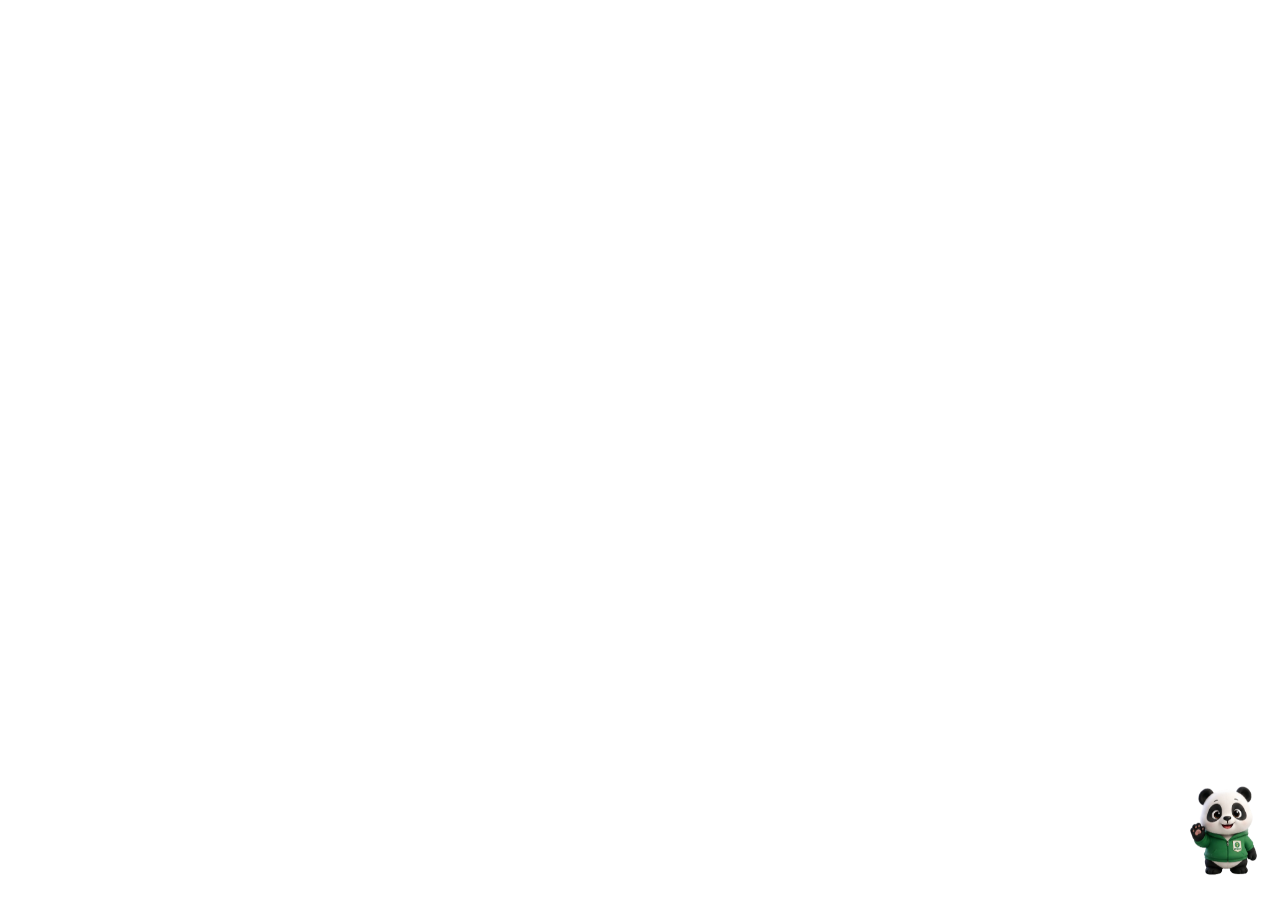
<file: assistant/index.html>
<!DOCTYPE html>
<html lang="id">
<head>
    <meta charset="UTF-8">
    <meta name="viewport" content="width=device-width, initial-scale=1.0">
    <title>Panda Assistant</title>
    <style>
        body { font-family: -apple-system, BlinkMacSystemFont, "Segoe UI", Roboto, Helvetica, Arial, sans-serif; }
        
        @keyframes slideUp { from { transform: translateY(100%); opacity: 0; } to { transform: translateY(0); opacity: 1; } }
        @keyframes tvOff { 0% { transform: scale(1, 1); opacity: 1; filter: brightness(1); } 50% { transform: scale(1, 0.05); filter: brightness(5); } 100% { transform: scale(0.01, 0); opacity: 0; filter: brightness(0); } }

        #panda-icon { position: fixed; bottom: 20px; right: 20px; cursor: pointer; z-index: 9999; }
        #panda-icon img { width: 70px; transition: transform 0.2s; }
        #panda-icon img:hover { transform: scale(1.1); }
        
        #panda-chat { 
            position: fixed; bottom: 20px; right: 20px; width: 320px; height: 450px; 
            background: white; border-radius: 20px; box-shadow: 0 10px 25px rgba(0,0,0,0.2); 
            display: flex; flex-direction: column; overflow: visible; z-index: 9999;
            will-change: transform, opacity;
        }
        
        #panda-chat.open { animation: slideUp 0.6s cubic-bezier(0.16, 1, 0.3, 1) forwards; }
        #panda-chat.closing { animation: tvOff 0.5s cubic-bezier(0.55, 0.055, 0.675, 0.19) forwards; }
        .hidden { display: none !important; }
        
        .header { background: #075E54; color: white; padding: 15px; display: flex; align-items: center; justify-content: space-between; border-radius: 20px 20px 0 0; }
        .header-logo { width: 60px; margin-right: 10px; margin-top: -30px; }
        
        #chat-body { flex: 1; padding: 15px; overflow-y: auto; background: #e5ddd5; display: flex; flex-direction: column; }
        
        .bubble { 
            padding: 10px 14px; margin: 8px 15px; border-radius: 15px; 
            max-width: 80%; font-size: 14.5px; line-height: 1.4; position: relative; word-wrap: break-word;
        }
        .bubble::after { content: ""; position: absolute; bottom: 0; width: 15px; height: 15px; }

        .panda { background: white; align-self: flex-start; border-bottom-left-radius: 0; color: #303030; }
        .panda::after { left: -7px; background: white; clip-path: polygon(0 100%, 100% 100%, 100% 0); }

        .user { background: #dcf8c6; align-self: flex-end; border-bottom-right-radius: 0; color: #303030; }
        .user::after { right: -7px; background: #dcf8c6; clip-path: polygon(0 100%, 100% 100%, 0 0); }
        
        #input-area { padding: 10px; background: white; display: flex; border-radius: 0 0 20px 20px; align-items: center; }
        #user-input { flex: 1; padding: 10px; border-radius: 20px; border: 1px solid #ddd; outline: none; }
        #send-btn { background: none; border: none; color: #075E54; font-size: 24px; cursor: pointer; padding: 0 10px; }
    </style>
</head>
<body>

    <audio id="sound-open" src="https://www.soundjay.com/buttons/sounds/button-10.mp3"></audio>
    <audio id="sound-close" src="https://www.soundjay.com/buttons/sounds/button-16.mp3"></audio>

    <div id="panda-icon" onclick="openChat()"><img src="https://yanuar-moga.github.io/panda/assistant/assets/mypanda.png"></div>

    <div id="panda-chat" class="hidden">
        <div class="header">
            <div style="display:flex; align-items:center;">
                <img src="https://yanuar-moga.github.io/panda/assistant/assets/mypanda.png" class="header-logo">
                <span id="app-name" style="font-weight:600; font-size:15px;"></span>
            </div>
            <button onclick="closeChat()" style="background:none; border:none; color:white; font-size:20px; cursor:pointer;">×</button>
        </div>
        <div id="chat-body"></div>
        <div id="input-area">
            <input type="text" id="user-input" placeholder="Ketik pesan..." onkeydown="if(event.key==='Enter') sendMessage()">
            <button id="send-btn" onclick="sendMessage()">➤</button>
        </div>
    </div>

    <script>
        const GAS_URL = "https://script.google.com/macros/s/AKfycbzMe6SvN_qVVUG48vkCoMphQINZRV3BU_7nEz8cyO13Y5a5iC7xRQD9eH1lFRGwsi8ZNw/exec";
        
        let isWaitingForName = false;
        let typeTimer;

        function startTypewriter() {
            const el = document.getElementById('app-name');
            const text = "PANDA ASSISTANT   ";
            let i = 0;
            function type() {
                el.innerText = text.substring(0, i);
                i = (i + 1) % (text.length + 1);
                typeTimer = setTimeout(type, 150);
            }
            type();
        }

        function openChat() {
            document.getElementById('sound-open').play();
            document.getElementById('panda-icon').style.display = 'none';
            const chat = document.getElementById('panda-chat');
            chat.classList.remove('hidden', 'closing');
            chat.classList.add('open');
            startTypewriter();
            
            if (document.getElementById('chat-body').innerHTML === "") {
                const savedName = localStorage.getItem('panda_user');
                if (savedName) {
                    addMessage(`Halo kembali ${savedName}! Ada yang bisa saya bantu?`, 'panda');
                    isWaitingForName = false;
                } else {
                    addMessage("Halo! Saya Panda. Siapa nama kamu?", 'panda');
                    isWaitingForName = true;
                }
            }
        }

        function closeChat() {
            document.getElementById('sound-close').play();
            clearTimeout(typeTimer);
            const chat = document.getElementById('panda-chat');
            chat.classList.remove('open');
            chat.classList.add('closing');
            setTimeout(() => {
                chat.classList.add('hidden');
                document.getElementById('panda-icon').style.display = 'block';
            }, 500);
        }

        function addMessage(text, sender) {
            const body = document.getElementById('chat-body');
            const div = document.createElement('div');
            div.className = `bubble ${sender}`;
            div.innerText = text;
            body.appendChild(div);
            body.scrollTop = body.scrollHeight;
        }

        async function sendMessage() {
            const input = document.getElementById('user-input');
            const val = input.value.trim();
            if (!val) return;

            addMessage(val, 'user');
            input.value = '';

            if (isWaitingForName) {
                localStorage.setItem('panda_user', val);
                isWaitingForName = false;
                addMessage(`Halo ${val}! Apa yang ingin ditanyakan?`, 'panda');
                return;
            }

            const typing = document.createElement('div');
            typing.className = 'bubble panda';
            typing.innerHTML = "<i>Panda sedang mengetik...</i>";
            document.getElementById('chat-body').appendChild(typing);
            document.getElementById('chat-body').scrollTop = document.getElementById('chat-body').scrollHeight;

            try {
                const url = `${GAS_URL}?question=${encodeURIComponent(val)}&userName=${encodeURIComponent(localStorage.getItem('panda_user') || 'Pengunjung')}`;
                const res = await fetch(url, { method: 'GET' });
                const data = await res.json();
                
                typing.remove();
                addMessage(data.answer, 'panda');
            } catch(err) {
                typing.remove();
                addMessage("Maaf, koneksi gagal.", 'panda');
            }
        }
    </script>
</body>
</html>
</file>
